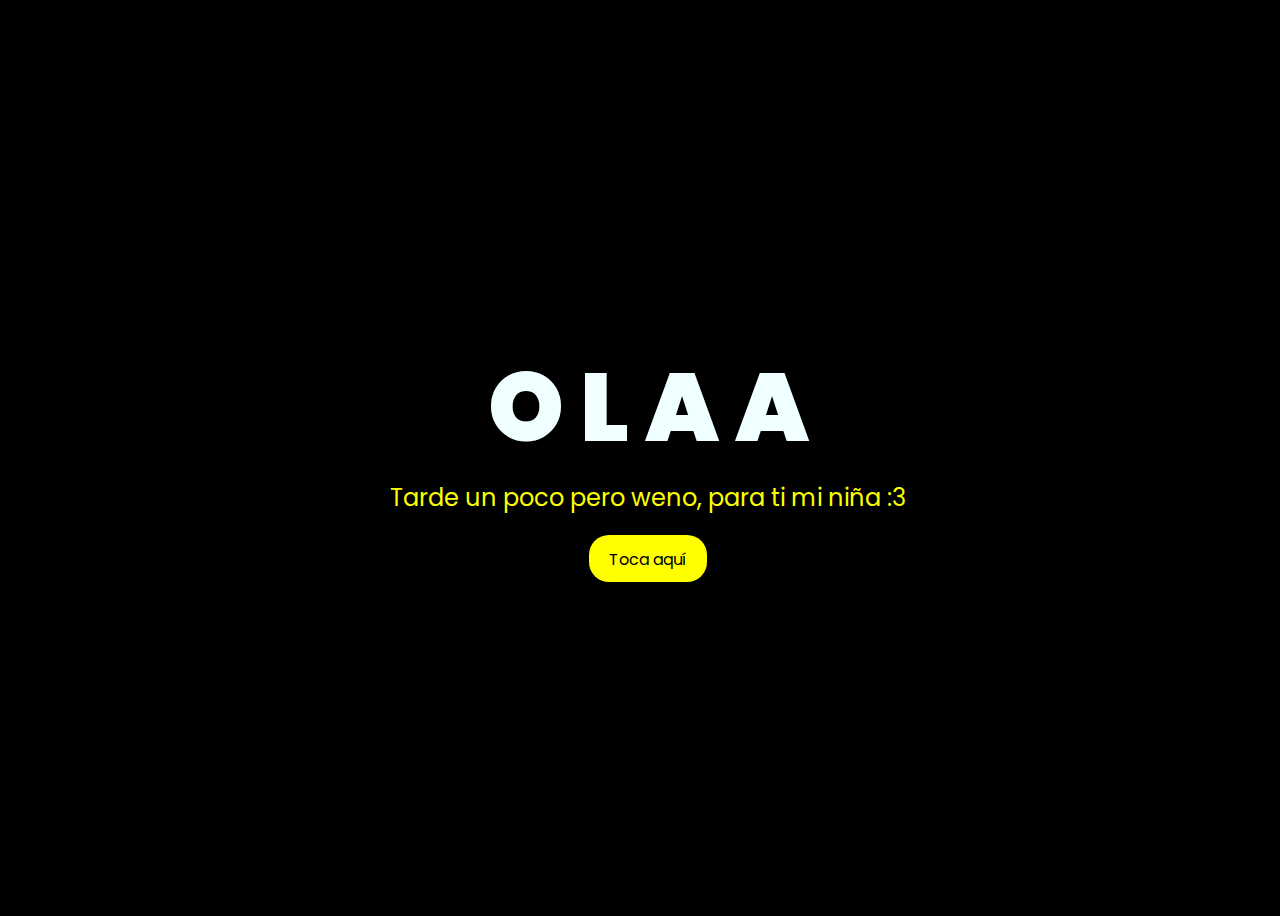
<file: index.html>
<!DOCTYPE html>
<html lang="en">
<head>
    <meta charset="UTF-8">
    <meta http-equiv="X-UA-Compatible" content="IE=edge">
    <meta name="viewport" content="width=device-width, initial-scale=1.0">
    <link rel="stylesheet" href="css/style.css">
    <link rel="icon" href="img/flowers.png" type="image/x-icon">
    <title>FLORES</title>
</head>
<body>
    <div class="greetings">
        <span>O</span>
        <span>L</span>
        <span>A</span>
        <span>A</span>
    </div>
    <div class="greetings">
        <span></span>
        <span></span>
        <span></span>
        <span></span>
        <span></span>
    </div>
    <div class="description">
        <span>Tarde un poco pero weno, para ti mi niña :3</span>
    </div>
    <div class="button">
        <button>
            <a href="FLORES.html">Toca aquí</a>
        </button>
        
    </div>
</body>
</html>
</file>
<file: css/style.css>
@import url('https://fonts.googleapis.com/css2?family=Poppins:ital,wght@0,500;1,900&display=swap');
*{
    font-family: 'Poppins',cursive;
}
body{
    color: azure;
    width: 100%;
    height: 100vh;
    display: flex;
    flex-direction: column;
    align-items: center;
    justify-content: center;
    background-color: black;
}
.greetings{
    font-size: 6rem;
    font-weight: 900;
}
.greetings > span{
    animation: glow 2.5s ease-in-out infinite;
}
@keyframes glow{
    0%, 100%{
        color: #fff;
        text-shadow: 0 0 12px #fbff00, 0 0 50px #fbff00, 0 0 100px #fbff00;
    }
    10%, 90%{
        color: #696565;
        text-shadow: none;
    }
}
.greetings > span:nth-child(2){
    animation-delay: .2s ;
}
.greetings > span:nth-child(3){
    animation-delay: .4s ;
}
.greetings > span:nth-child(4){
    animation-delay: .6s;
}
.greetings > span:nth-child(5){
    animation-delay: .10s;
}

.description{
    font-size: 1.5rem;
    margin-bottom: 20px;
    color: #fbff00;
}

.button a{
    text-decoration: none;
    font-size: 1rem;
    color: #111;
}

@media screen and (max-width:574px){
    .greetings{
        display: block;
        font-size: 3rem;
        font-weight: 500;
        text-align: center;
    }
    .description{
        font-size: 1rem;
    }
    
    .button a{
        font-size: .5rem;
    }
}

/* Estilo para el botón */
.button button {
    background-color: yellow; /* Fondo amarillo */
    border: none; /* Sin bordes */
    padding: 10px 20px; /* Ajusta el relleno según tu preferencia */
    font-size: 18px; /* Tamaño de fuente */
    cursor: pointer;
    position: relative; /* Necesario para el resplandor */
    border-radius: 20px; /* Esquinas redondeadas */
    transition: background-color 0.3s ease-in-out; /* Transición suave para el color de fondo */
  }
  
  /* Estilo para el enlace dentro del botón */
  .button button a {
    text-decoration: none; /* Elimina el subrayado del enlace */
    color: inherit; /* Hereda el color del texto del botón */
  }
  
  /* Efecto de resplandor al pasar el cursor sobre el botón */
  .button button:hover {
    background-color: orange; /* Cambia el color de fondo al pasar el mouse a naranja */
    box-shadow: 0 0 10px yellow, 0 0 20px yellow, 0 0 30px yellow; /* Efecto de resplandor amarillo */
  }
</file>
